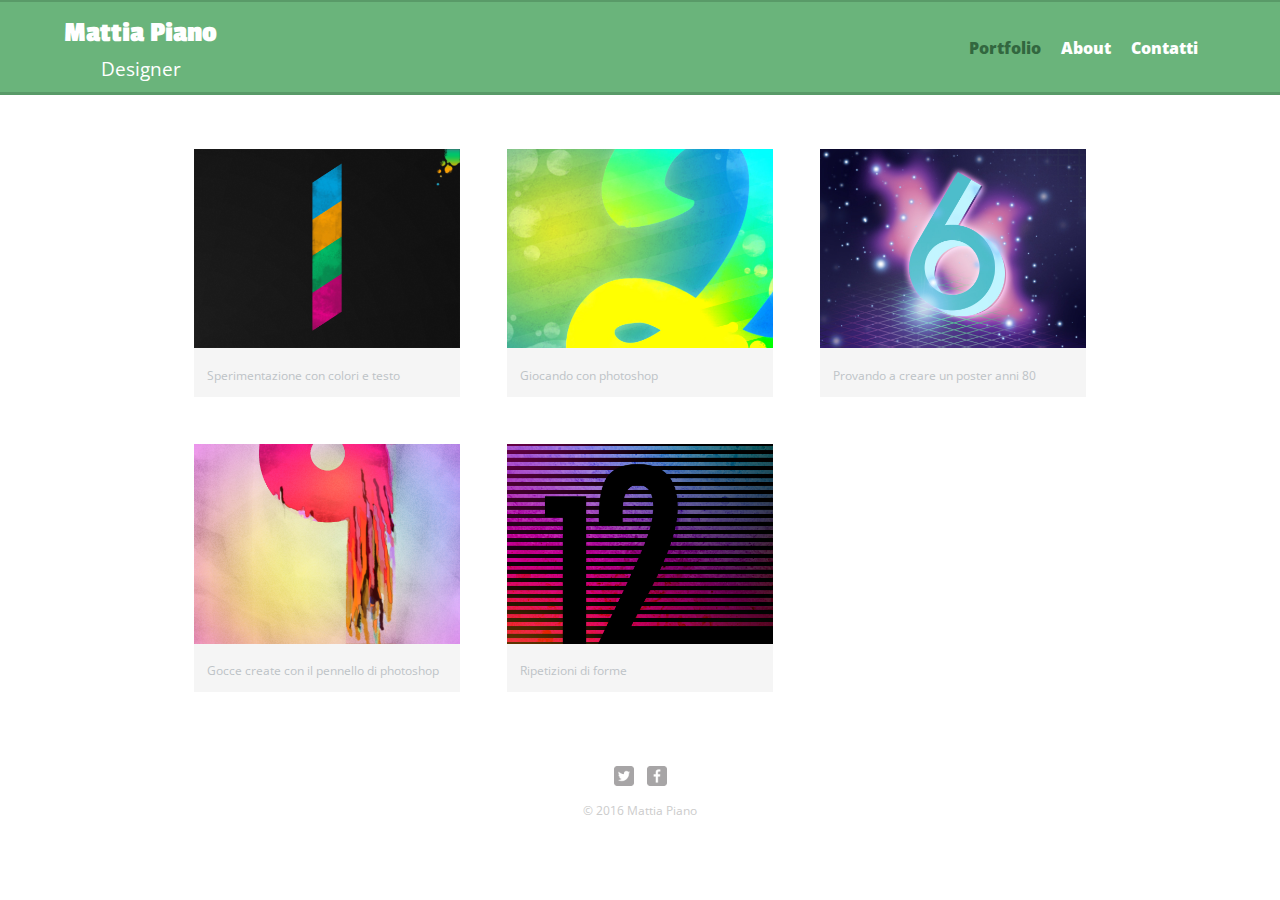
<file: index.html>
<!DOCTYPE html>
<html>
	<head>
		<!-- meta tag charset utf-8, 
		che significa "Universal character set Transformation Format, (8) eight bit"
		-->
		<meta charset="utf-8">
		<title>Mattia Portfolio</title>

		<!-- aggancio un css (acronimo di CASCADING STYLE SHEET) esterno alla pagina, il primo sarà il file normalize.css scaricabile da qui: 
		http://treehouse-code-samples.s3.amazonaws.com/HowToMakeAWebsite/normalize.css.zip-->
		<link rel="stylesheet" href="css/normalize.css">
		<!-- aggiungo i font google:
		Passion One - fallback: cursive
		Open Sans - fallback: sans serif
		-->
		<link href='https://fonts.googleapis.com/css?family=Open+Sans:400,400italic,700,700italic,800|Passion+One:700' rel='stylesheet' type='text/css'>
		<!-- il secondo sarà il main.css -->
		<link rel="stylesheet" href="css/main.css">
		<link rel="stylesheet" href="css/responsive.css">
	</head>
	<body>
		<!-- il Tag HEADER è un tag HTML5, come SECTION, FOOTER,
		solitamente il tag HEADER contiene tag H1 -->
		<header>
			<a href="index.html" id="logo">
				<h1>Mattia Piano</h1>
				<h2>Designer</h2>
			</a>
			<!-- il tag NAV indica la sezione della navigazione principale! -->
			<nav>
				<ul>
					<li><a href="index.html" class="selected">Portfolio</a></li>
					<li><a href="about.html">About</a></li>
					<li><a href="contact.html">Contatti</a></li>
				</ul>
			</nav>
		</header>

		<div id="wrapper">

			<section>

				<ul id="gallery">
					<!-- tutte le foto in questo esercizio sono 1024x768,
							provare anche con altre dimensioni successivamente 
					-->
					<!-- TEACHER NOTES 
						Vocabulary

							- Relative Path - Describes the location of a file using a partial file path that's based on the location of the original file relative to the file that's being referenced.
							- Absolute Path - Describes the location of a file using the full file path.
						
						HTML Elements

							<img> - The image element is a self closing element with two required attributes. The source (src) attribute points to the image file and the alternate (alt) attribute describes the image using text.
					-->
					<li>
						<!-- il TAG img non ha bisogno del tag di chiusura -->
						<a href="img/numbers-01.jpg">
							<img src="img/numbers-01.jpg" alt="">
							<p>Sperimentazione con colori e testo</p>
						</a>
					</li>
					<li>
						<a href="img/numbers-02.jpg">
							<img src="img/numbers-02.jpg" alt="">
							<p>Giocando con photoshop</p>
						</a>
					</li>
					<li>
						<a href="img/numbers-06.jpg">
						<img src="img/numbers-06.jpg" alt="">
						<p>Provando a creare un poster anni 80</p>
						</a>
					</li>
					<li>
						<a href="img/numbers-09.jpg">
							<img src="img/numbers-09.jpg" alt="">
							<p>Gocce create con il pennello di photoshop</p>
						</a>
					</li>
					<li>
						<a href="img/numbers-12.jpg">
							<img src="img/numbers-12.jpg" alt="">
							<p>Ripetizioni di forme</p>
						</a>
					</li>
				</ul>
			</section>
			
			<footer>
				<a href="http://twitter.com/hypnosdesign"><img src="img/twitter-wrap.png" alt="Twitter Profile" class="social-icon"></a>
				<a href="http://facebook.com/mattia.piano"><img src="img/facebook-wrap.png" alt="Facebook Profile" class="social-icon"></a>
				<!-- una lista delle entità può essere ricavata da questo link:
						http://dev.w3.org/html5/html-author/charref
				-->
				<p>&copy; 2016 Mattia Piano</p>

			</footer>
		</div> <!-- end #wrapper -->
		
	</body>
</html>



<!-- DESIGN DECISION :

1. Decidere sugli obbiettivi generali,
2. Fare una lista degli elementi della pagina,
3. Disegnare la pagina con le forme.

per esempio:

1. Obbiettivo generale: creare un sito portfolio
2: Serviranno quindi una galleria di immagini, una pagina About e una pagina per i contatti.


-->
</file>
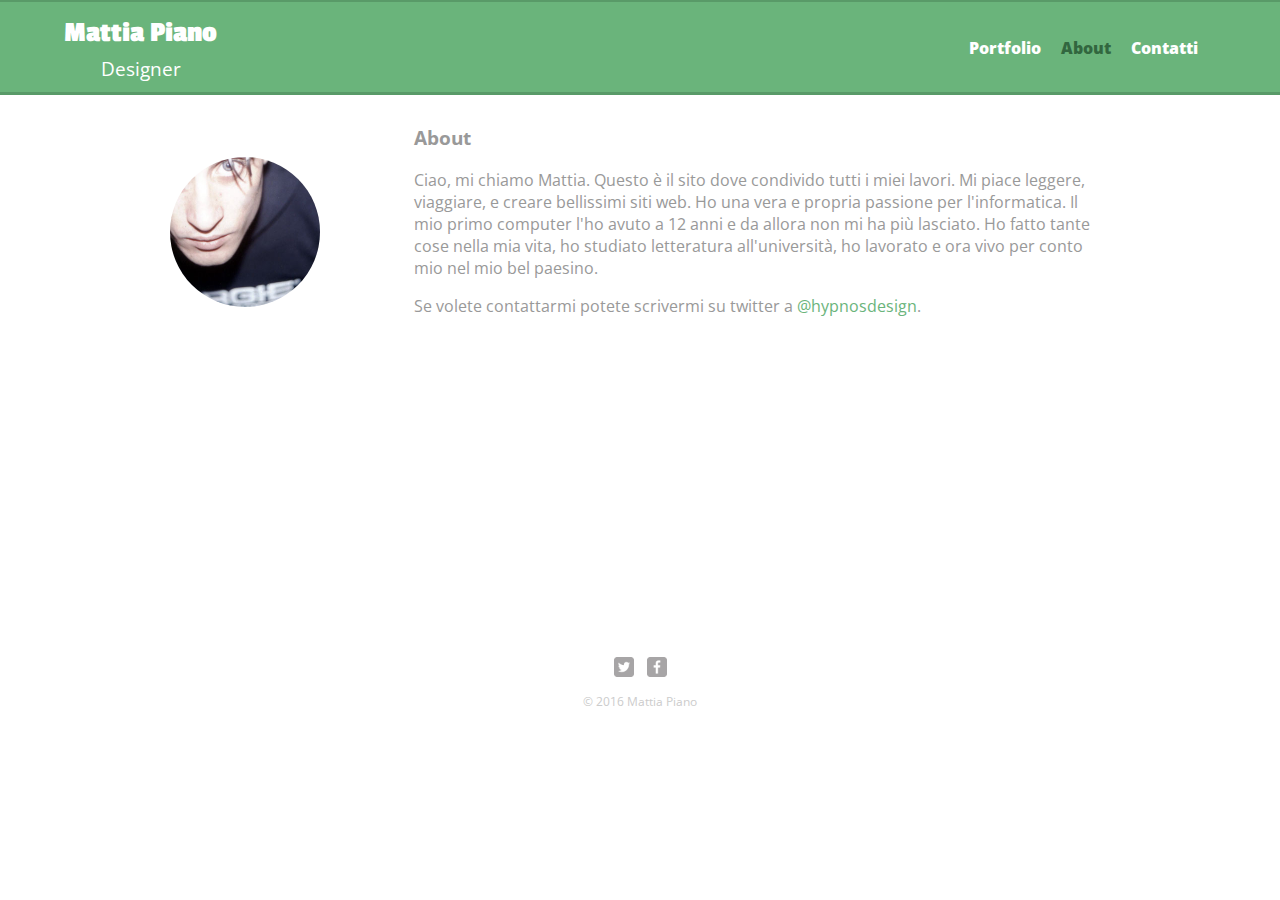
<file: about.html>
<!DOCTYPE html>
<html>
<head>
	<meta charset="UTF-8">
	<title>Pagina About</title>
	<link rel="stylesheet" href="css/normalize.css">
	<link href='https://fonts.googleapis.com/css?family=Open+Sans:400,400italic,700,700italic,800|Passion+One:700' rel='stylesheet' type='text/css'>
	<link rel="stylesheet" href="css/main.css">
	<link rel="stylesheet" href="css/responsive.css">
</head>
<body>

	<header>
		<a href="index.html" id="logo">
			<h1>Mattia Piano</h1>
			<h2>Designer</h2>
		</a>
		<nav>
			<ul>
				<li><a href="index.html">Portfolio</a></li>
				<li><a href="about.html" class="selected">About</a></li>
				<li><a href="contact.html">Contatti</a></li>
			</ul>
		</nav>
	</header>

	<div id="wrapper">
		<section>
			<img src="img/hypnos_lg.jpg" alt="my-photo" class="profile-photo">
			<h3>About</h3>
			<p>Ciao, mi chiamo Mattia. Questo è il sito dove condivido tutti i miei lavori. Mi piace leggere, viaggiare, e creare bellissimi siti web. Ho una vera e propria passione per l'informatica. Il mio primo computer l'ho avuto a 12 anni e da allora non mi ha più lasciato. Ho fatto tante cose nella mia vita, ho studiato letteratura all'università, ho lavorato e ora vivo per conto mio nel mio bel paesino.</p>
			<p>Se volete contattarmi potete scrivermi su twitter a <a href="http://twitter.com/hypnosdesign">@hypnosdesign</a>.</p>
		</section>
	</div>

	<footer>
		<a href="http://twitter.com/hypnosdesign"><img src="img/twitter-wrap.png" alt="Twitter Profile" class="social-icon"></a>
		<a href="http://facebook.com/mattia.piano"><img src="img/facebook-wrap.png" alt="Facebook Profile" class="social-icon"></a>
		<!-- una lista delle entità può essere ricavata da questo link:
				http://dev.w3.org/html5/html-author/charref
		-->
		<p>&copy; 2016 Mattia Piano</p>

	</footer>
	
</body>
</html>
</file>
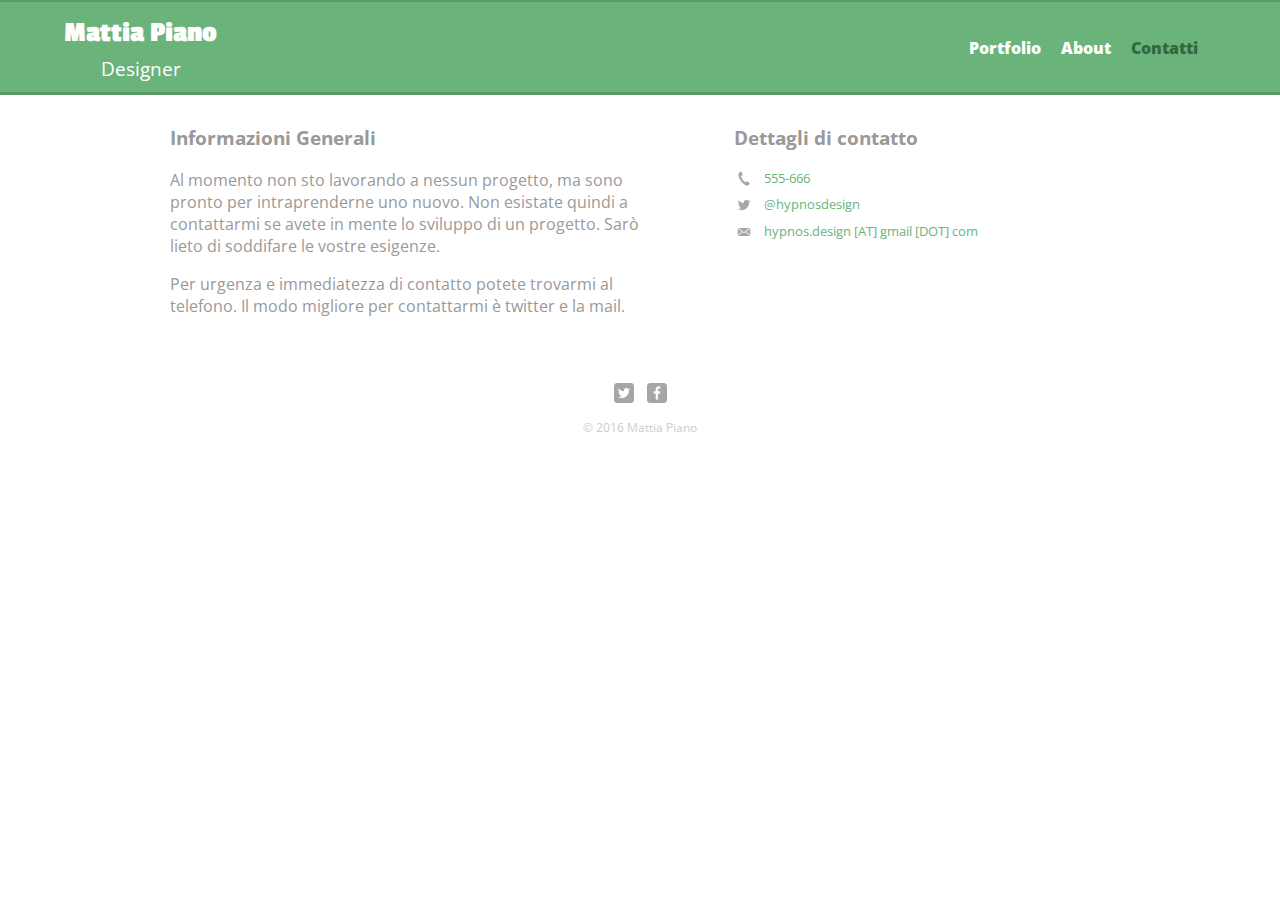
<file: contact.html>
<!DOCTYPE html>
<html>
<head>
	<meta charset="UTF-8">
	<title>Pagina Contatti</title>
	<link rel="stylesheet" href="css/normalize.css">
	<link href='https://fonts.googleapis.com/css?family=Open+Sans:400,400italic,700,700italic,800|Passion+One:700' rel='stylesheet' type='text/css'>
	<link rel="stylesheet" href="css/main.css">
	<link rel="stylesheet" href="css/responsive.css">
</head>
<body>
	
	<header>
		<a href="index.html" id="logo">
			<h1>Mattia Piano</h1>
			<h2>Designer</h2>
		</a>
		<nav>
			<ul>
				<li><a href="index.html">Portfolio</a></li>
				<li><a href="about.html">About</a></li>
				<li><a href="contact.html" class="selected">Contatti</a></li>
			</ul>
		</nav>
	</header>

	<div id="wrapper">
		<section id="primary">
		<h3>Informazioni Generali</h3>
		<p>Al momento non sto lavorando a nessun progetto, ma sono pronto per intraprenderne uno nuovo. Non esistate quindi a contattarmi se avete in mente lo sviluppo di un progetto. Sarò lieto di soddifare le vostre esigenze.</p>
		<p>Per urgenza e immediatezza di contatto potete trovarmi al telefono. Il modo migliore per contattarmi è twitter e la mail.</p>
			
		</section>
		<section id="secondary">
		<h3>Dettagli di contatto</h3>
		<ul class="contatti">
			<li class="telefono"><a href="tel:555-666">555-666</a></li>
			<li class="twitter"><a href="https://twitter.com/intent/tweet?screen_name=hypnosdesign">@hypnosdesign</a></li>
			<li class="email"><a href="mailto:hypnos.design@gmail.com">hypnos.design [AT] gmail [DOT] com</a></li>
		</ul>
			
		</section>
	</div>


	<footer>
		<a href="http://twitter.com/hypnosdesign"><img src="img/twitter-wrap.png" alt="Twitter Profile" class="social-icon"></a>
		<a href="http://facebook.com/mattia.piano"><img src="img/facebook-wrap.png" alt="Facebook Profile" class="social-icon"></a>
		<!-- una lista delle entità può essere ricavata da questo link:
				http://dev.w3.org/html5/html-author/charref
		-->
		<p>&copy; 2016 Mattia Piano</p>

	</footer>
</body>
</html>
</file>
<file: css/main.css>
/*
TEACHER NOTES

> CSS Selectors

	ID Selector - CSS selector that selects a single element based on its ID attribute.

> CSS Properties

	text-decoration - Primarily used to add or remove underlines from text.

>	CSS Properties

	- max-width - Sets the maximum width of an element. Accepts any CSS length unit.
	- margin - Sets the space around the exterior four sides of an element. Accepts any CSS length unit.
	- padding - Sets the space on the interior four sides of an element. Accepts any CSS length unit.
	Resources

> 	CSS Layout Techniques 
	
	- Learn more about CSS layout properties like float, clear, position, and more.
	link: http://teamtreehouse.com/library/css-layout-techniques;

MOBILE FIRST
>	Vocabulary

	Mobile First - The technique of creating mobile websites first and then progressively enhancing them to create the desktop version.
>	CSS Properties

	text-align - Sets the justification of text, similar to a word processor. For example, text can be set to be aligned to the left, right, or center.

	CUSTOMIZING FONT E COLORS

>	Vocabulary

	Hexadecimal - A base-16 number system that uses the letters "A" through "F" to represent the numerals 10 through 15.

>	CSS Selectors

	Pseudo-Class - Dynamic selectors that change based on user interaction with the browser, such as hovering over a link, for example.
*/


/************************************
	GENERAL
************************************/

body {
	font-family: 'Open Sans', sans-serif;
}

#wrapper {
	max-width: 940px;
	margin: 0 auto;
	padding: 0 5%;
	/*background-color: orange;*/
}

#logo {
	text-align: center;
	margin: 0;
}

li {
	list-style: none;
}

ul {
	padding: 0;
}

img {
	max-width: 100%;
}

/************************************
	HEADING
************************************/
h1 {
	font-family: "Passion One", cursive;
	font-size: 1.75em;
	font-weight: bold;
	margin: 15px 0;
	line-height: .8em;
}

h2 {
	font-weight: normal;
	font-size: 0.75em;
	margin: -5px 0 0; /* 3 valori indicano: top left-right bottom */
}

h3 {
	margin: 0 0 1em;
}


/************************************
	NAVIGATION
************************************/

nav {
	margin: 20px 0 0;
	padding: 10px 0;
	text-align: center;
}

nav ul {
  list-style: none;
  margin: 0 10px;
  padding: 0;
}

nav li {
	display: inline-block;
}
 
nav a {
 	margin: 0 .5em;
 	padding: 0;
 	font-style: 'Open Sans', sans-serif;
 	font-weight: 800;
 }

/************************************
	FOOTER
************************************/

footer {
	text-align: center;
	font-size: .75em;
	padding-top: 50px;
	color: #ccc;
	clear: both;
}

.social-icon {
  width: 20px;
  height: 20px;
  margin: 0 5px;
}


/************************************
	PAGINA: PORTFOLIO
************************************/

#gallery {
	margin: 0;
	padding: 0;
	list-style: none;
}

#gallery li {
	float: left;
	margin: 2.5%;
	width: 45%;
	background-color: #f5f5f5;
}

#gallery li a p {
	font-size: .75em;
	color: #bdc3c7;
	padding: 5%;
	margin: 0; 
}

#gallery li:nth-child(3n) {
		clear: left;
	}


/************************************
	PAGINA: ABOUT
************************************/

.profile-photo {
	border-radius: 100%;
	max-width: 150px;
	margin: 2em auto;
	display: block;
}



/************************************
	PAGINA: CONTATTI
************************************/

ul.contatti {
	list-style: none;
	font-size: .8em;
	margin: 0;
	padding: 0;
}

ul.contatti a{
	display: block;
	margin: 0 0 .5em 0;
	padding-left: 30px;
	background-repeat: no-repeat;
	background-size: 20px 20px;
	min-height: 20px;
}

ul.contatti li.telefono a {
	background-image: url('../img/phone.png');
}

ul.contatti li.twitter a {
	background-image: url('../img/twitter.png');
}

ul.contatti li.email a {
	background-image: url('../img/mail.png');
}

/************************************
	COLOR
************************************/

body {
	background-color: #fff;
	color: #999;
}

header {
	background-color: #6ab47b;
	/*border-color: #599a68;*/
	border-top: #599a68 2px solid ;
	
   float: left;
   margin: 0 0 30px 0;
   padding: 5px 0 0 0;
   width: 100%;	
}

nav {
	background-color: #599a68;
}

nav a, nav a:visited {
	color: #fff;
}

nav a.selected, nav a:hover {
	color: #32673f;
}

h1, h2 {
	color: #ffffff;

}

a {
	text-decoration: none;
	color: #6ab47b;
}
</file>
<file: css/responsive.css>
@media screen and (min-width: 479px) {

	#primary {
		float: left;
		width: 50%;
	}

	#secondary {
		float:right;
		width: 40%;
	}

	#gallery li{
		max-width: 28.3333%
	}

	#gallery li:nth-child(3n) {
		clear: none;
	}

	.profile-photo {
		float: left;
		margin-right: 10%;
		margin-bottom: 300px;
	}


}

@media screen and (min-width: 660px) {

	header {
		border-bottom: #599a68 3px solid;
	}

	nav {
		float: right;
		background: none;
		width: 45%;
		text-align: right;
		margin-right: 5%;
	}

	#logo {
		float: left;
		margin-left: 5%;
		margin-bottom: 10px;
	}

	#logo h1 {
		font-size: 1.8em;
	}

	#logo h2 {
		font-size: 1.2em;
	}
}
</file>
